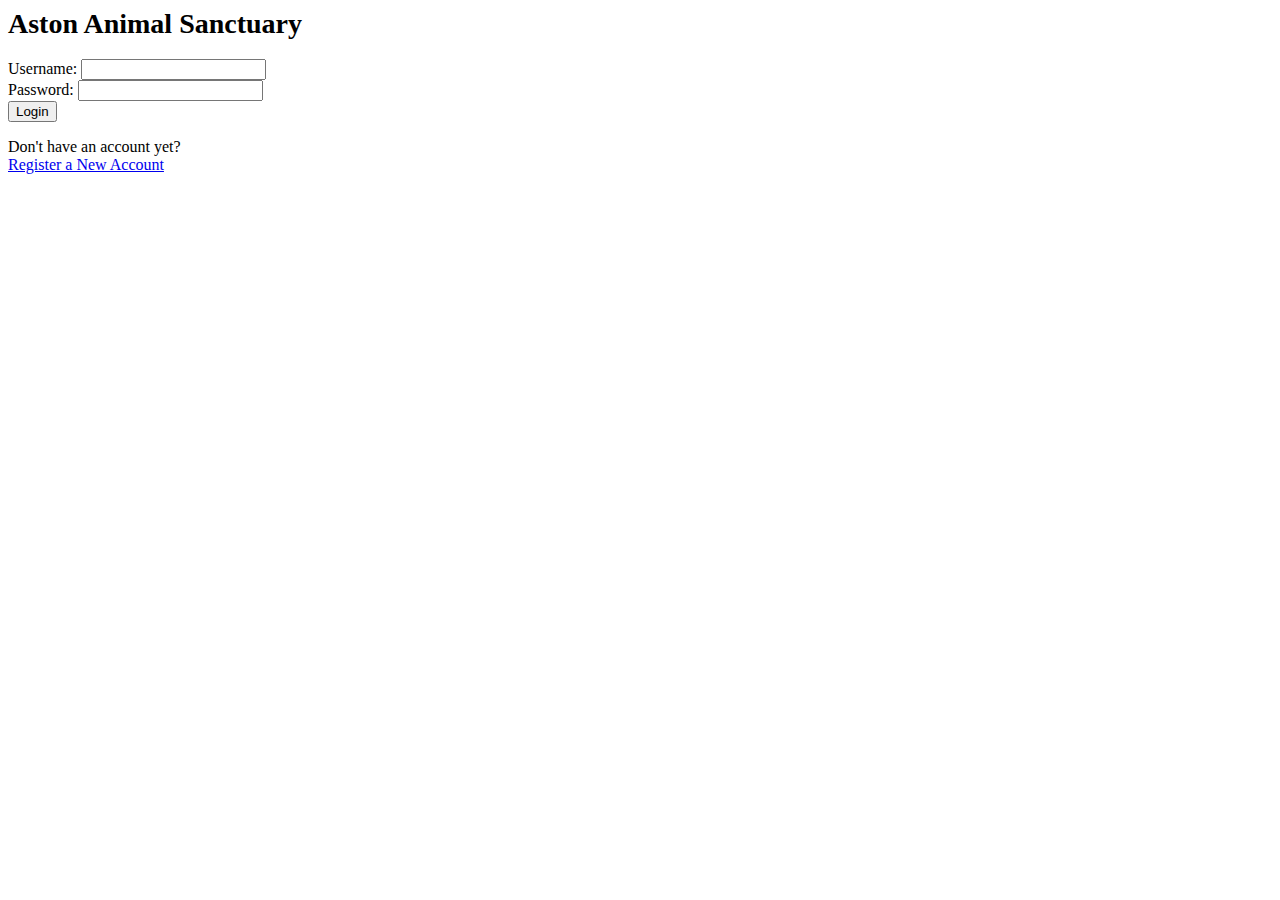
<file: index.html>
<html>
<head>
	<title>Aston Animal Sanctuary | Login</title>
	<link rel="stylesheet" href="main.css">
</head>
<body>
	<h1>Aston Animal Sanctuary</h1>
	<form id="login"><!-- login-->
		<label>Username: </label><input type="text" name = "username" required></input><br>
		<label>Password: </label><input type="password" name = "password" required></input><br>
		<button>Login</button>
	</form>
	<div>
		<p>Don't have an account yet?<br>
		<a target="_blank" href="register-account.html">Register a New Account</a>
		</p>
	</div>
</body>
</html>
</file>
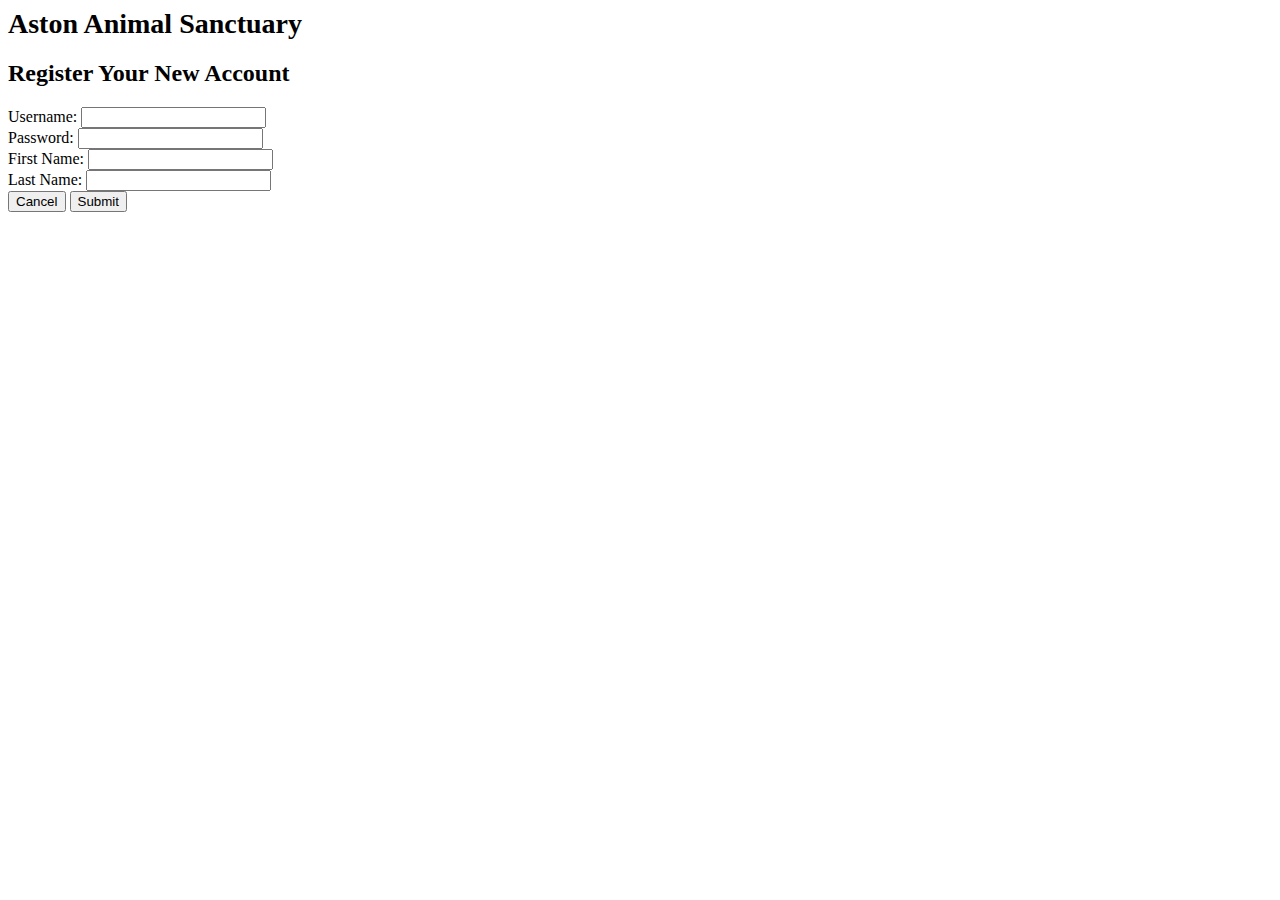
<file: register-account.html>
<html>
<head>
	<title>Aston Animal Sanctuary | Register a New Account</title>
	<link rel="stylesheet" href="main.css">
</head>
<body>
	<h1>Aston Animal Sanctuary</h1>
	<div>
		<h2>Register Your New Account</h2>
		<form method="post" action="Register.php"><!-- register-->
			<label>Username: </label><input type="text" name = "username" required></input><br>
			<label>Password: </label><input type="password" name = "password" required></input><br>
			<label>First Name: </label><input type="text" name = "firstname" required></input><br>
			<label>Last Name: </label><input type="text" name = "lastname" required></input><br>
			<button>Cancel</button>
			<button>Submit</button>
		</form>
	</div>
</body>
</html>
</file>
<file: main.css>
h1{
	font-size:28px;
	font-family:verdana;
}
table,th,td{
	border: 1px solid black;
	border-collapse: collapse
}
th,td{
	text-align:center;
}
/*#login{
	display: flex;
	flex-direction: column;
	justify-content: right;
	
}*/
</file>
